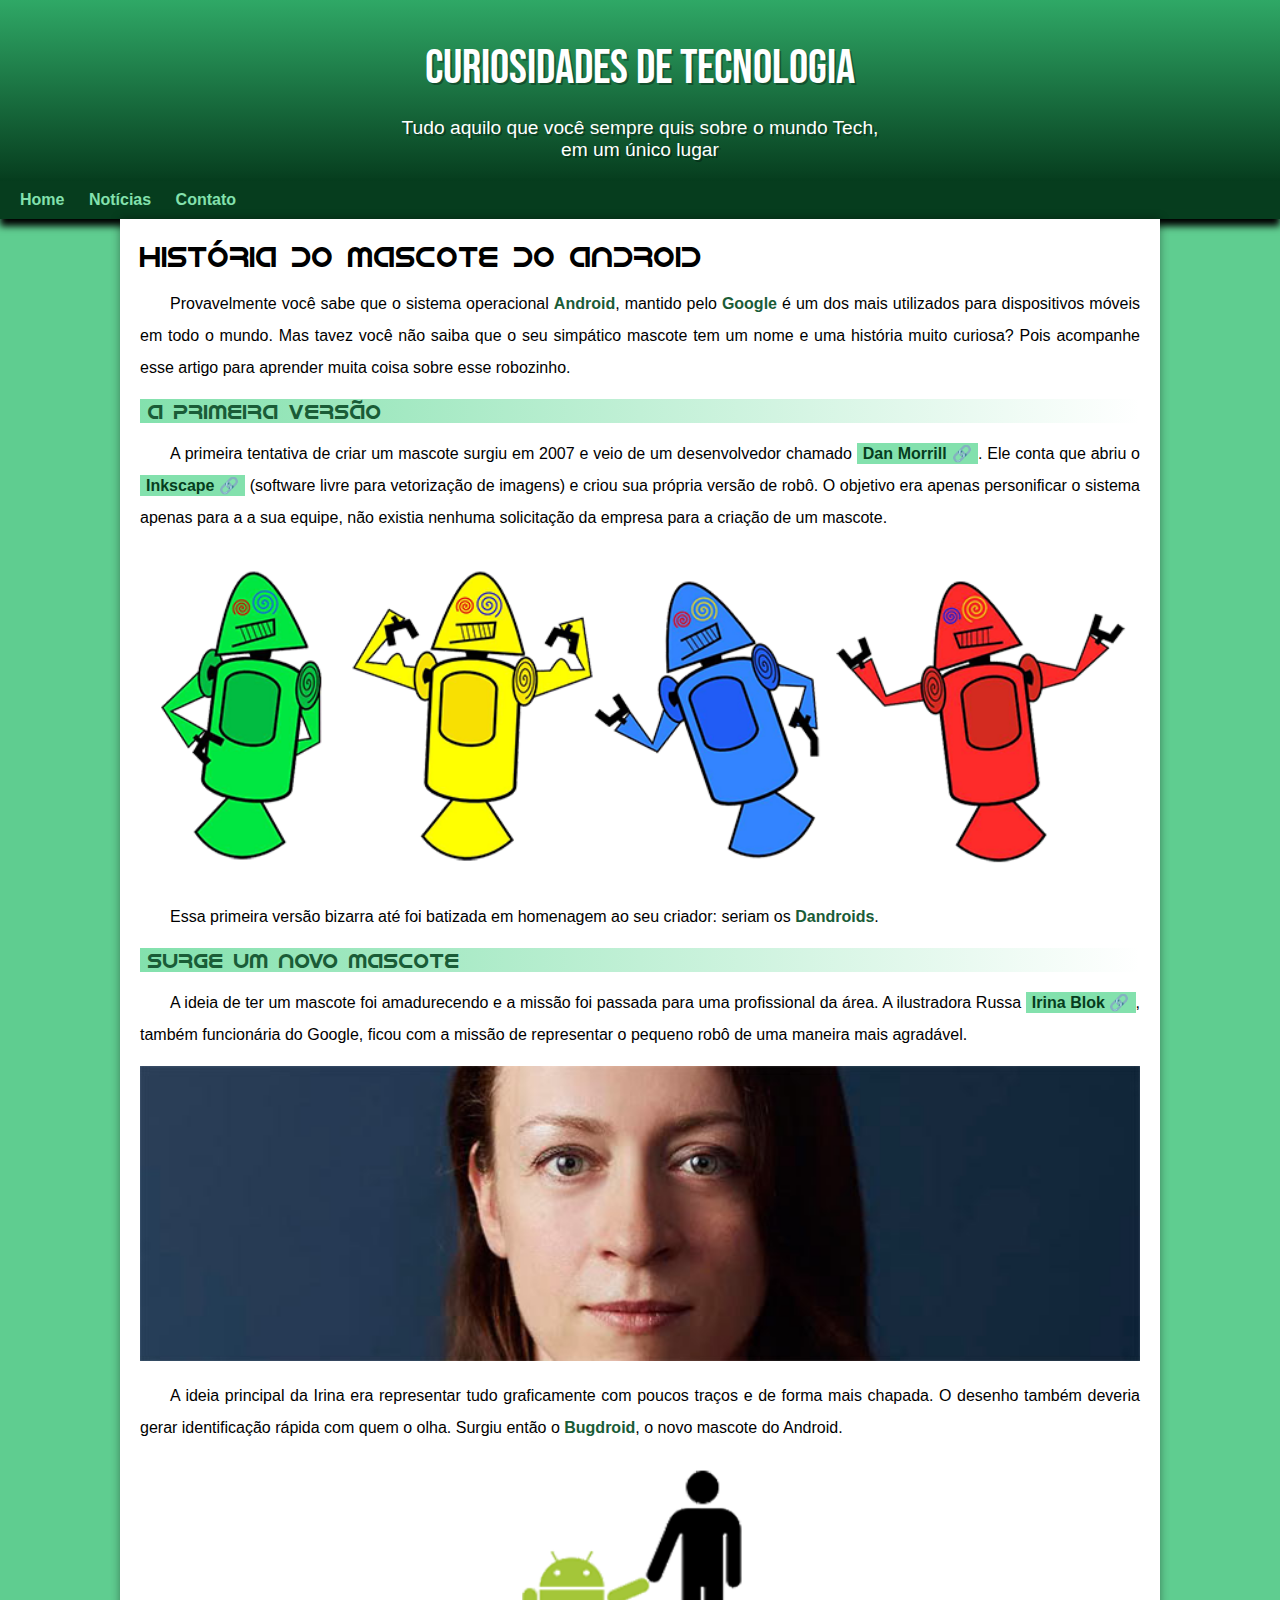
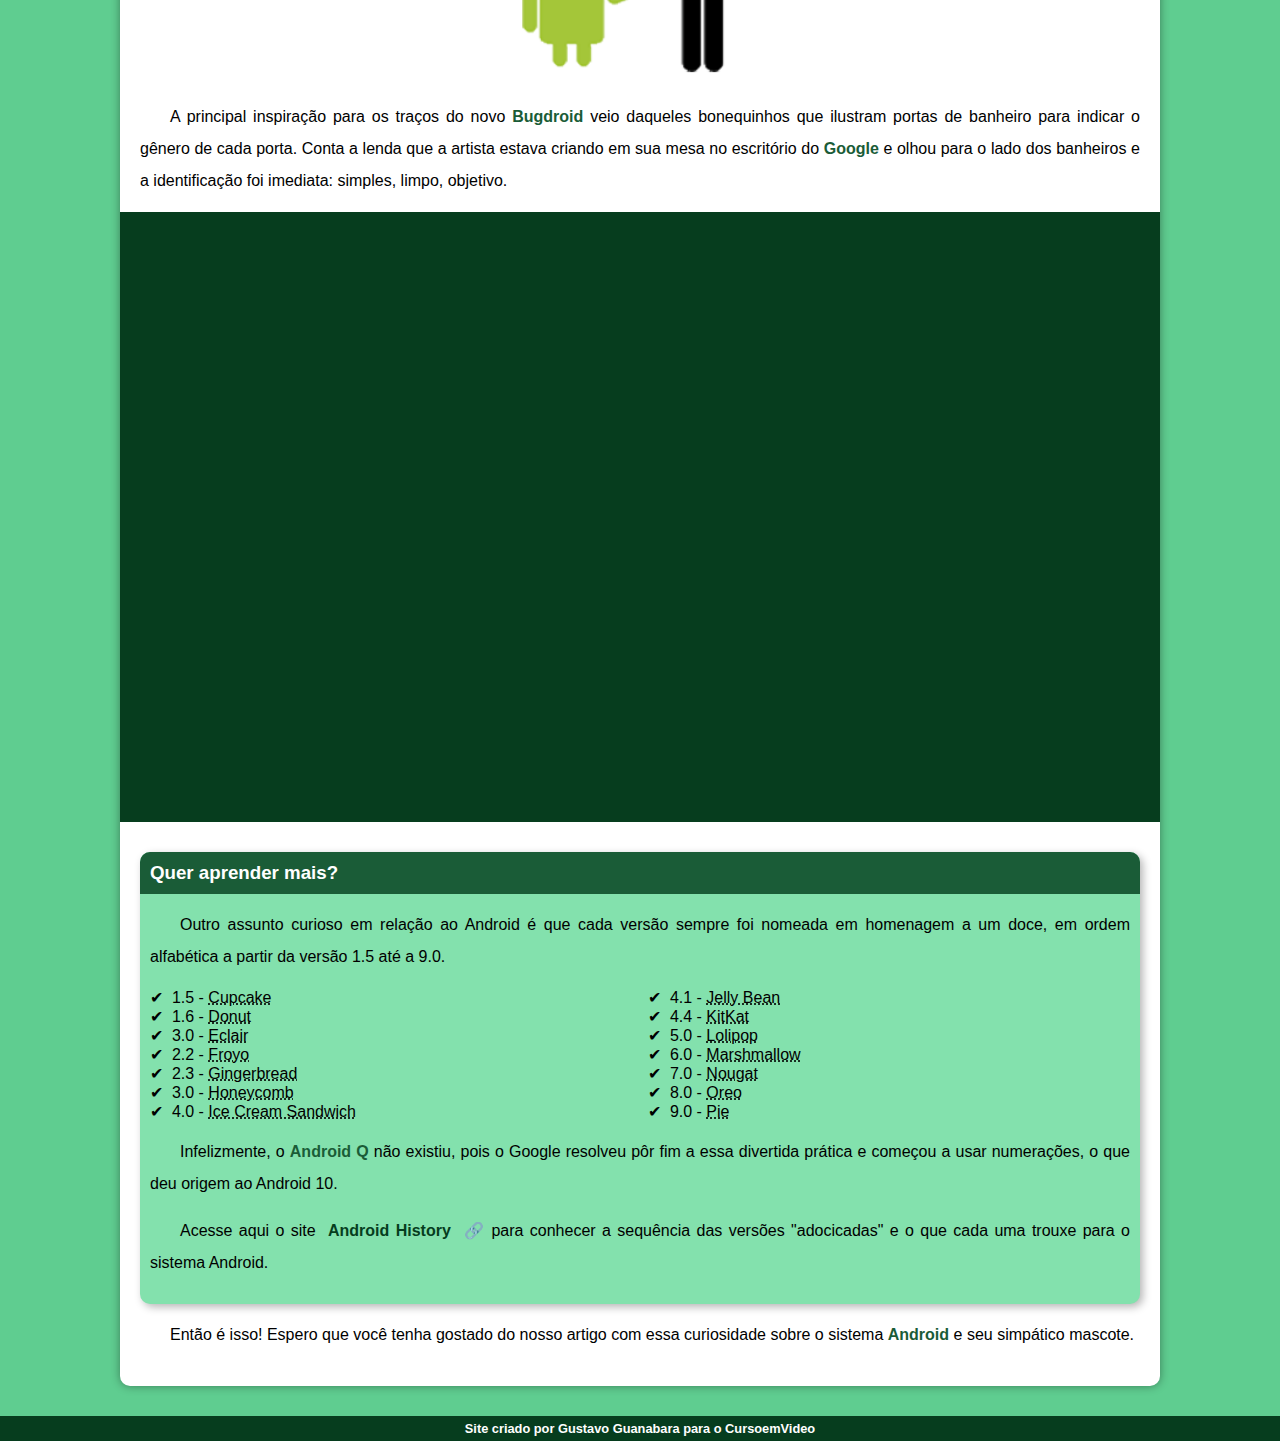
<file: index.html>
<!DOCTYPE html>
<html lang="pt-br">
<head>
    <meta charset="UTF-8">
    <meta name="viewport" content="width=device-width, initial-scale=1.0">
    <title>Como surgiu o mascote do Android</title>
    <link rel="shortcut icon" href="imagens/favicon.ico" type="image/x-icon">
    <link rel="stylesheet" href="estilo/style.css">
    
    
</head>
<body>
    <header>
        <h1>Curiosidades de Tecnologia</h1>
        <p>Tudo aquilo que você sempre quis sobre o mundo Tech, em um único lugar</p>
    </header>
    <nav>
        <a href="#">Home</a>
        <a href="#">Notícias</a>
        <a href="#">Contato</a>
    </nav>
    <main>
        <article>
            <h1>História do Mascote do Android</h1>

            <p>Provavelmente você sabe que o sistema operacional <strong>Android</strong>, mantido pelo <strong>Google</strong> é um dos mais utilizados para dispositivos móveis em todo o mundo. Mas tavez você não saiba que o seu simpático mascote tem um nome e uma história muito curiosa? Pois acompanhe esse artigo para aprender muita coisa sobre esse robozinho.</p>

            <h2>A primeira versão</h2>

            
            <p>A primeira tentativa de criar um mascote surgiu em 2007 e veio de um desenvolvedor chamado <a href="https://androidcommunity.com/dan-morrill-shows-us-the-android-mascot-that-almost-was-20130103/" target="_blank" class="externo">Dan Morrill</a>. Ele conta que abriu o <a href="https://inkscape.org/pt-br/" target="_blank" class="externo">Inkscape</a> (software livre para vetorização de imagens) e criou sua própria versão de robô. O objetivo era apenas personificar o sistema apenas para a a sua equipe, não existia nenhuma solicitação da empresa para a criação de um mascote.</p>


            
                <img src="imagens/dan-droids.png" alt="Primeiro mascote do Android">

            <p>Essa primeira versão bizarra até foi batizada em homenagem ao seu criador: seriam os <strong>Dandroids</strong>.</p>

            <h2>Surge um novo mascote</h2>

            <p>A ideia de ter um mascote foi amadurecendo e a missão foi passada para uma profissional da área. A ilustradora Russa <a href="https://www.irinablok.com/" target="_blank" class="externo">Irina Blok</a>, também funcionária do Google, ficou com a missão de representar o pequeno robô de uma maneira mais agradável.</p>

            <img src="imagens/irina-blok.jpg" alt="Irina blog Criadora do Bugdroid">

            <p>A ideia principal da Irina era representar tudo graficamente com poucos traços e de forma mais chapada. O desenho também deveria gerar identificação rápida com quem o olha. Surgiu então o <strong>Bugdroid</strong>, o novo mascote do Android.</p>

            <img src="imagens/bugdroid.png" class="pequena" alt="">

            <p>A principal inspiração para os traços do novo <strong>Bugdroid</strong> veio daqueles bonequinhos que ilustram portas de banheiro para indicar o gênero de cada porta. Conta a lenda que a artista estava criando em sua mesa no escritório do <strong>Google</strong> e olhou para o lado dos banheiros e a identificação foi imediata: simples, limpo, objetivo.</p>

           <div class="video"><iframe width="560" height="315" src="https://www.youtube.com/embed/l2UDgpLz20M?si=aN1NT1p9BaJxseNe" title="YouTube video player" frameborder="0" allow="accelerometer; autoplay; clipboard-write; encrypted-media; gyroscope; picture-in-picture; web-share" referrerpolicy="strict-origin-when-cross-origin" allowfullscreen></iframe></div>
            
             <aside>
                  <h3>Quer aprender mais? </h3>

            <p>Outro assunto curioso em relação ao Android é que cada versão sempre foi nomeada em homenagem a um doce, em ordem alfabética a partir da versão 1.5 até a 9.0.</p>

            <ul>
                <li>1.5 - <abbr title="Bolo de Copo">Cupcake</abbr></li>
                <li>1.6 - <abbr title="Rosquinha">Donut</abbr></li>
                <li>3.0 - <abbr title="Bomba">Eclair</abbr></li>
                <li>2.2 - <abbr title="Iogurte Congelado">Froyo</abbr></li>
                <li>2.3 - <abbr title="Biscoito de Gengibre">Gingerbread</abbr></li>
                <li>3.0 - <abbr title="Favo de Mel">Honeycomb</abbr></li>
                <li>4.0 - <abbr title="Sanduíche de Sorvete">Ice Cream Sandwich</abbr></li>
                <li>4.1 - <abbr title="Jujuba">Jelly Bean</abbr></li>
                <li>4.4 - <abbr title="KitKat">KitKat</abbr></li>
                <li>5.0 - <abbr title="Pirulito">Lolipop</abbr></li>
                <li>6.0 - <abbr title="Marshmallow">Marshmallow</abbr></li>
                <li>7.0 - <abbr title="Torrone">Nougat</abbr></li>
                <li>8.0 - <abbr title="Oreo">Oreo</abbr></li>
                <li>9.0 - <abbr title="Torta">Pie</abbr></li>
            </ul>

            <p>Infelizmente, o <strong>Android Q</strong> não existiu, pois o Google resolveu pôr fim a essa divertida prática e começou a usar numerações, o que deu origem ao Android 10.</p>

            <p>Acesse aqui o site <a href="https://www.android.com/intl/en_uk/what-is-android/" target="_blank" class="externo">Android History </a>para conhecer a sequência das versões "adocicadas" e o que cada uma trouxe para o sistema Android.</p>



                            
                </aside>
                

                <p>Então é isso! Espero que você tenha gostado do nosso artigo com essa curiosidade sobre o sistema <strong>Android</strong> e seu simpático mascote.</p>


            
        </article>
    </main>
    <footer>
        <p>Site criado por <a href="https://gustavoguanabara.github.io/" target="_blank">Gustavo Guanabara</a> para o <a href="www.youtube.com/c/CursoemVídeo" target="_blank">CursoemVideo</a></p>
    </footer>
    
</body>
</html>
</file>
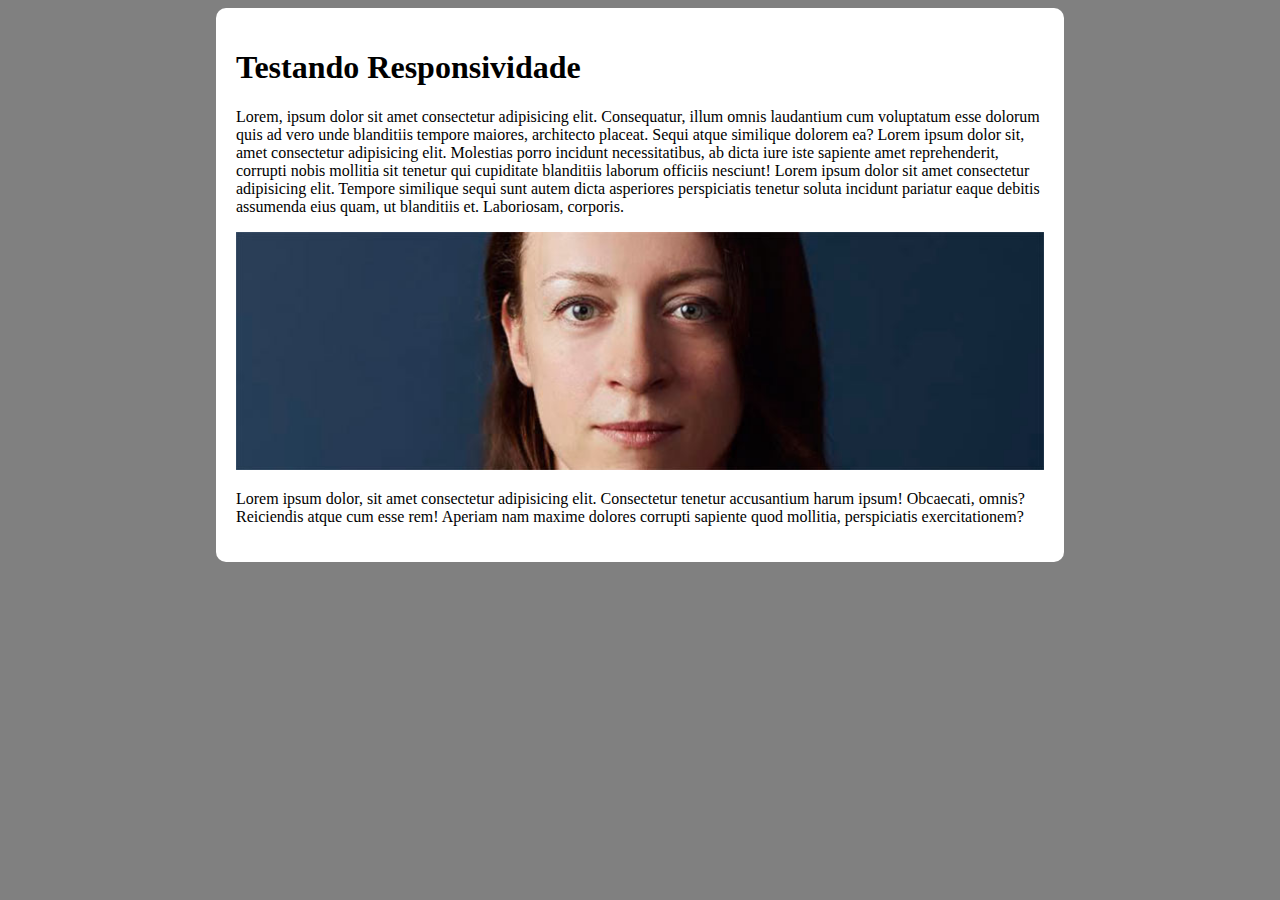
<file: imagens/responsivo.html>
<!DOCTYPE html>
<html lang="pt-br">
<head>
    <meta charset="UTF-8">
    <meta name="viewport" content="width=device-width, initial-scale=1.0">
    <title>Teste de responsividade</title>
    <style>
        body{
            background-color: gray;
        }
        main{
            background-color: white;
            padding: 20px;
            border-radius: 10px;

            min-width: 320px;
            max-width: 808px;
            margin: auto;
        }
        main > picture > img {
            width: 100%;
        }
    </style>

</head>
<body>
    <main>
        <h1>Testando Responsividade</h1>
        <p>Lorem, ipsum dolor sit amet consectetur adipisicing elit. Consequatur, illum omnis laudantium cum voluptatum esse dolorum quis ad vero unde blanditiis tempore maiores, architecto placeat. Sequi atque similique dolorem ea? Lorem ipsum dolor sit, amet consectetur adipisicing elit. Molestias porro incidunt necessitatibus, ab dicta iure iste sapiente amet reprehenderit, corrupti nobis mollitia sit tenetur qui cupiditate blanditiis laborum officiis nesciunt! Lorem ipsum dolor sit amet consectetur adipisicing elit. Tempore similique sequi sunt autem dicta asperiores perspiciatis tenetur soluta incidunt pariatur eaque debitis assumenda eius quam, ut blanditiis et. Laboriosam, corporis.</p>
        <picture>
        <source media="(max-width:600 )" srcset="imagens/irina-blok-pq.jpg">
        <img src="irina-blok.jpg" alt=""></picture>
        <p>Lorem ipsum dolor, sit amet consectetur adipisicing elit. Consectetur tenetur accusantium harum ipsum! Obcaecati, omnis? Reiciendis atque cum esse rem! Aperiam nam maxime dolores corrupti sapiente quod mollitia, perspiciatis exercitationem?</p>
    </main>
    
</body>
</html>
</file>
<file: estilo/style.css>
@charset "UTF-8";
@import url('https://fonts.googleapis.com/css2?family=Bebas+Neue&display=swap');

@font-face{
    font-family: 'Android';
    src: url('idroid.otf') format('opentype');
    font-weight: normal;
}
:root {
   --cor0:#c5ebd6;
   --cor1:#83e1ad;
   --cor2:#3ddc84;
   --cor3:#2fa866;
   --cor4:#1a5c37;
   --cor5:#063d1e;

   --fonte-padrao: Arial, Verdana, Helvetica,sans-serif;
   --fonte-destaque: "Bebas Neue", sans-serif;
   --font-android: 'Android','cursive';
}


body{
    background-color: #5fcd90;
    font-family: var(--fonte-padrao)
}
a.externo:after{
    content: '\00A0\1F517';
    

}
header{
    background-image: linear-gradient(to bottom,var(--cor3), var(--cor5));
    background-color: var(--cor4);
    min-height: 150px;
    text-align: center;

}

header >  h1 {
    color: white;
    font-family: var(--fonte-destaque);
    padding-top: 40px;
    margin-bottom: 20px;
    font-size: 3em;
    font-weight: normal;
    text-shadow: 2px 2px 0px  rgba(0, 0, 0, 0.311);

}
header > p {
    color: white;
    font-family: var(--fonte-padrao);
    font-size: 1.2em;
    max-width: 500px;
    margin: auto;
    padding-right: 10px;
    padding-left: 10px;
    padding-bottom: 20px;
    text-shadow: 2px 2px 0px  rgba(0, 0, 0, 0.311)
}

nav{
    background-color: var(--cor5);
    padding: 10px;
    box-shadow: 0px 7px 7px black;

}
nav > a {
    color: var(--cor1);
    border-radius: 5px;
    padding: 10px;
    text-decoration: none;
    transition-duration: .5s;
} 
nav > a:hover{
    background-color: var(--cor2);
    color: var(--cor5);
}
main{
    min-width: 300px;
    max-width: 1000px;
    margin: auto;
    margin-bottom: 30px;
    padding: 20px;
    background-color: white;
    box-shadow: 0px 0px 10px rgba(0, 0, 0, 0.386);
    border-bottom-left-radius: 10px;
    border-bottom-right-radius: 10px;


}
  main > article > img{
    width: 100%;
  }

 



 main > article > h1 {
   font-family: var(--font-android);
   font-weight: normal;
   font-size: 1.8em;
}

main img.pequena{
    max-width: 350px;
    display: block;
    margin: auto;
}
div.video{
    background-color: var(--cor5);
    margin: 0px -20px 30px -20px;
    padding: 20px;
    padding-bottom: 59%;

    position: relative;
    
}

div.video > iframe{
    position: absolute;
    top: 5%;
    left: 5%;
    width: 90%;
    height: 90%;
    
}

main h2{
    font-family: var(--font-android);
    color: var(--cor4);
    font-size: 1.3em;
    font-weight: normal;
    background-image: linear-gradient(to right, var(--cor1), transparent);
    text-indent: 8px;
}
main p{
    margin: 15px 0px;
    text-align: justify;
    text-indent: 30px;
    font-size: 1em;
    line-height: 2em;
 }
 main strong{
    color: var(--cor4);
    font-weight: bold;
    
 }
 main a {
    text-decoration: none;
    font-weight: bold;
    color: var(--cor5);
    background-color: var(--cor1);
    padding: 2px 6px;
 }
 main a:hover{
    text-decoration: underline;
    color: var(--cor4);
 }
 aside{
    background-color: var(--cor1);
    padding: 10px;
    border-radius: 10px;
    box-shadow: 3px 3px 8px rgba(0, 0, 0, 0.292);
 }
 aside > h3 {
    background-color: var(--cor4);
    color: white;
    padding: 10px;
    margin: -10px -10px 0px -10px;
    border-radius: 10px 10px 0px 0px;
    


 }
 aside > ul {
    list-style-type: '\2714\00A0\00A0';
    list-style-position: inside;
    columns: 2;


 }

footer{
    background-color: var(--cor5);
    color: white;
    text-align: center;
    font-size: 0.8em;
    padding: 5px;
}
footer p , a {
    color: white;
    font-weight: bolder;
    text-decoration: none;
}
footer a:hover{
    text-decoration: underline;
    color: var(--cor1);
}
*{
    margin: 0px;
    padding: 0px;
}
</file>
